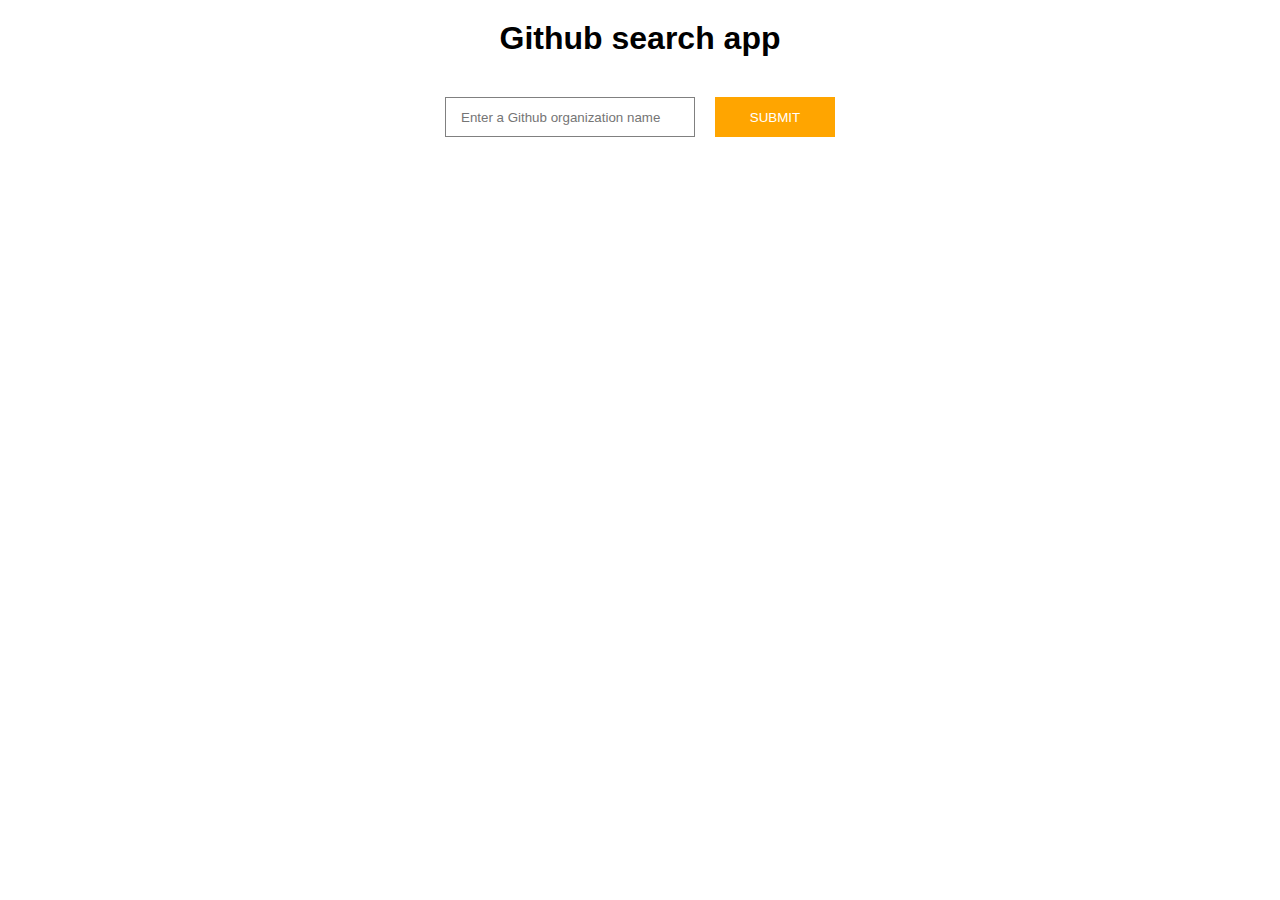
<file: github-search-app/index.html>
<!doctype html><html lang="en"><head><meta charset="utf-8"/><meta name="viewport" content="width=device-width,initial-scale=1"/><meta name="description" content="Web site created using create-react-app"/><title>Github search app</title><link href="/github-search-app/static/css/main.587a96f8.chunk.css" rel="stylesheet"></head><body><div id="root"></div><script>!function(e){function r(r){for(var n,a,p=r[0],i=r[1],l=r[2],f=0,s=[];f<p.length;f++)a=p[f],Object.prototype.hasOwnProperty.call(o,a)&&o[a]&&s.push(o[a][0]),o[a]=0;for(n in i)Object.prototype.hasOwnProperty.call(i,n)&&(e[n]=i[n]);for(c&&c(r);s.length;)s.shift()();return u.push.apply(u,l||[]),t()}function t(){for(var e,r=0;r<u.length;r++){for(var t=u[r],n=!0,p=1;p<t.length;p++){var i=t[p];0!==o[i]&&(n=!1)}n&&(u.splice(r--,1),e=a(a.s=t[0]))}return e}var n={},o={1:0},u=[];function a(r){if(n[r])return n[r].exports;var t=n[r]={i:r,l:!1,exports:{}};return e[r].call(t.exports,t,t.exports,a),t.l=!0,t.exports}a.m=e,a.c=n,a.d=function(e,r,t){a.o(e,r)||Object.defineProperty(e,r,{enumerable:!0,get:t})},a.r=function(e){"undefined"!=typeof Symbol&&Symbol.toStringTag&&Object.defineProperty(e,Symbol.toStringTag,{value:"Module"}),Object.defineProperty(e,"__esModule",{value:!0})},a.t=function(e,r){if(1&r&&(e=a(e)),8&r)return e;if(4&r&&"object"==typeof e&&e&&e.__esModule)return e;var t=Object.create(null);if(a.r(t),Object.defineProperty(t,"default",{enumerable:!0,value:e}),2&r&&"string"!=typeof e)for(var n in e)a.d(t,n,function(r){return e[r]}.bind(null,n));return t},a.n=function(e){var r=e&&e.__esModule?function(){return e.default}:function(){return e};return a.d(r,"a",r),r},a.o=function(e,r){return Object.prototype.hasOwnProperty.call(e,r)},a.p="/github-search-app/";var p=this["webpackJsonpgithub-search-app"]=this["webpackJsonpgithub-search-app"]||[],i=p.push.bind(p);p.push=r,p=p.slice();for(var l=0;l<p.length;l++)r(p[l]);var c=i;t()}([])</script><script src="/github-search-app/static/js/2.c618f182.chunk.js"></script><script src="/github-search-app/static/js/main.4b31ec47.chunk.js"></script></body></html>
</file>
<file: github-search-app/static/css/main.587a96f8.chunk.css>
*{margin:0;padding:0;box-sizing:border-box;outline:none}body{font-family:-apple-system,BlinkMacSystemFont,"Segoe UI","Roboto","Oxygen","Ubuntu","Cantarell","Fira Sans","Droid Sans","Helvetica Neue",sans-serif;-webkit-font-smoothing:antialiased;-moz-osx-font-smoothing:grayscale}h1{text-align:center;margin:20px 0 40px}code{font-family:source-code-pro,Menlo,Monaco,Consolas,"Courier New",monospace}.search-form{display:flex;margin-bottom:20px;justify-content:center}@media screen and (max-width:768px){.search-form{flex-direction:column;align-items:center}}.search-form__input{height:40px;padding:15px;width:250px;margin-right:20px;border:1px solid grey}@media screen and (max-width:768px){.search-form__input{margin:0 0 20px}}.search-form__submit-btn{border:none;width:120px;text-transform:uppercase;background:orange;color:#fff;cursor:pointer;height:40px}.search-results{max-width:500px;margin:0 auto;list-style-type:none;padding:0 30px}.search-results__organization{text-align:center;margin-bottom:20px}
/*# sourceMappingURL=main.587a96f8.chunk.css.map */
</file>
